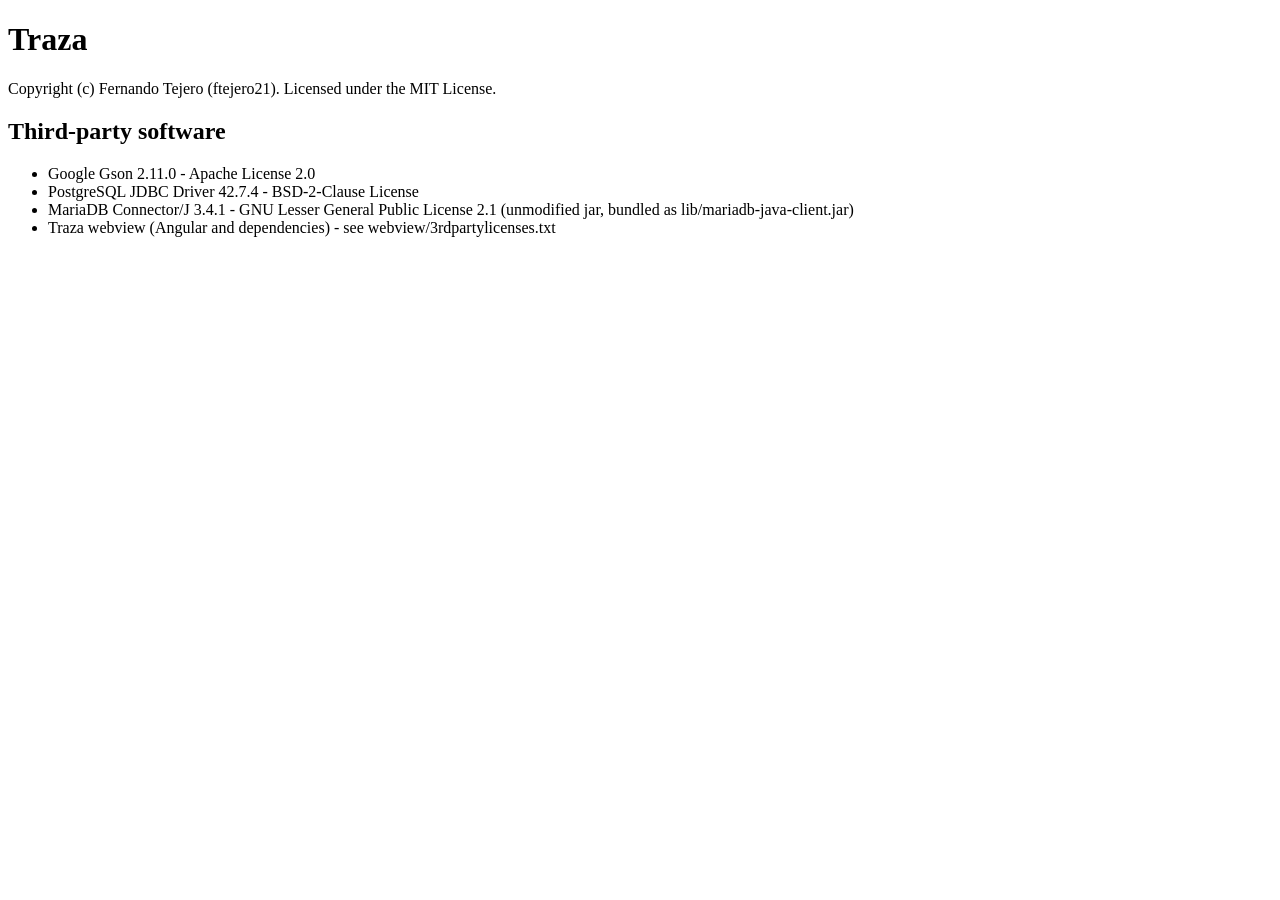
<file: bundles/com.ftejero21.traza/about.html>
<!DOCTYPE html>
<html lang="en">
<head><meta charset="UTF-8"><title>About Traza</title></head>
<body>
<h1>Traza</h1>
<p>Copyright (c) Fernando Tejero (ftejero21). Licensed under the MIT License.</p>
<h2>Third-party software</h2>
<ul>
<li>Google Gson 2.11.0 - Apache License 2.0</li>
<li>PostgreSQL JDBC Driver 42.7.4 - BSD-2-Clause License</li>
<li>MariaDB Connector/J 3.4.1 - GNU Lesser General Public License 2.1 (unmodified jar, bundled as lib/mariadb-java-client.jar)</li>
<li>Traza webview (Angular and dependencies) - see webview/3rdpartylicenses.txt</li>
</ul>
</body>
</html>
</file>
